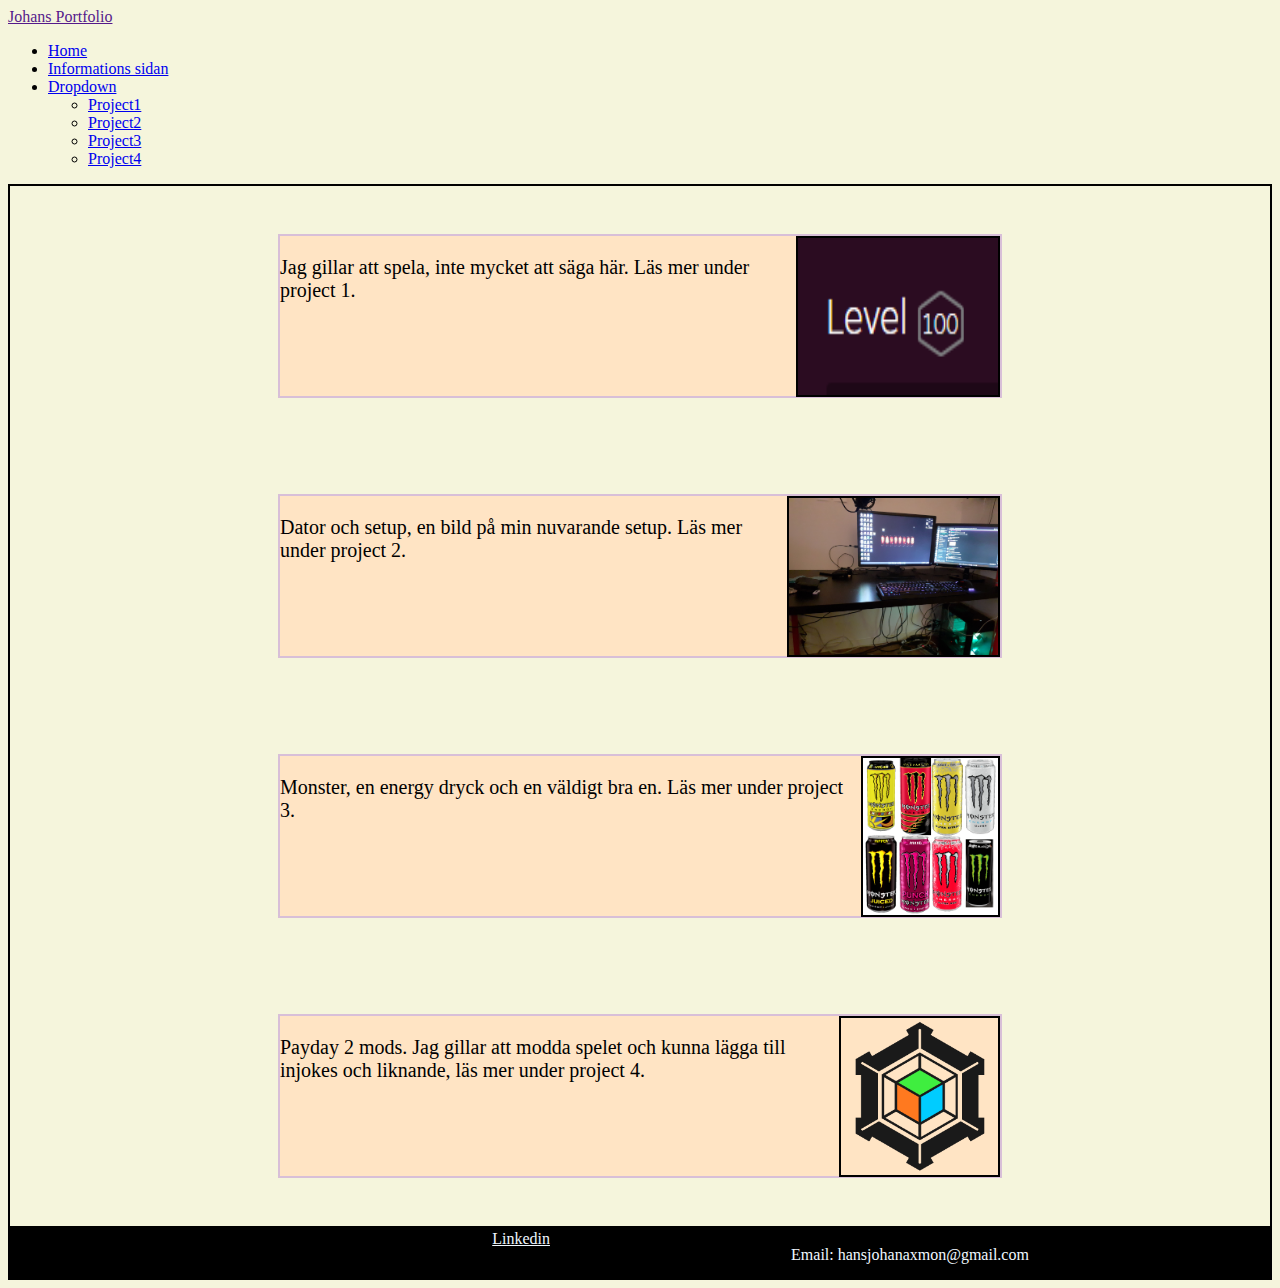
<file: index.html>
<!DOCTYPE html>
<html lang="en">
<head>
    <meta charset="UTF-8">
    <meta http-equiv="X-UA-Compatible" content="IE=edge">
    <meta name="viewport" content="width=device-width, initial-scale=1.0">
    <!-- CSS only -->
<link href="https://cdn.jsdelivr.net/npm/bootstrap@5.2.1/dist/css/bootstrap.min.css" rel="stylesheet" integrity="sha384-iYQeCzEYFbKjA/T2uDLTpkwGzCiq6soy8tYaI1GyVh/UjpbCx/TYkiZhlZB6+fzT" crossorigin="anonymous">

<!-- JavaScript Bundle with Popper -->
<script src="https://cdn.jsdelivr.net/npm/bootstrap@5.2.1/dist/js/bootstrap.bundle.min.js" integrity="sha384-u1OknCvxWvY5kfmNBILK2hRnQC3Pr17a+RTT6rIHI7NnikvbZlHgTPOOmMi466C8" crossorigin="anonymous"></script>


    <link rel="stylesheet" href="css/style.css">
    <title>Main sidan</title>
</head>
<body>
     <nav class="navbar navbar-expand-lg bg-light">
        <div class="container-fluid">
            <a href="" class="navbar-brand">Johans Portfolio</a>
            <div class="collapse navbar-collapse" id="navbarSupportedContent">
                <ul class="navbar-nav me-auto mb-2 mb-lg-0">
                    <li class="nav-item">
                      <a class="nav-link active" aria-current="page" href="#">Home</a>
                    </li>
                    <li class="nav-item">
                      <a class="nav-link" href="html/information.html">Informations sidan</a>
                    </li>
                    <li class="nav-item dropdown">
                      <a class="nav-link dropdown-toggle" href="#" role="button" data-bs-toggle="dropdown" aria-expanded="false">
                        Dropdown
                      </a>
                      <ul class="dropdown-menu">
                        <li><a class="dropdown-item" href="html/project1.html">Project1</a></li>
                        <li><a class="dropdown-item" href="html/project2.html">Project2</a></li>
                        <li><a class="dropdown-item" href="html/project3.html">Project3</a></li>
                        <li><a class="dropdown-item" href="html/project4.html">Project4<a></li>
                      </ul>
                    </li>
                  </ul>
            
            </div>
        </div>
    </nav> 
   <div class="main-body">
  
    <div class="projects">
      <img src="images/steam_UBiPIG2Xio.png" alt="image" class="images" width="200px">
      <p class="textone">Jag gillar att spela, inte mycket att säga här. Läs mer under project 1.</p>
    </div>
    <div class="projects">
      <img src="images/20211202_161149.jpg" alt="image" class="images">
      <p class="textone">Dator och setup, en bild på min nuvarande setup. Läs mer under project 2.</p>
    </div>
    <div class="projects">
      <img src="images/addictionlol.png" alt="image" class="images" >
      <p class="textone">Monster, en energy dryck och en väldigt bra en. Läs mer under project 3.</p>
    </div>
    <div class="projects">
      <img src="images/mws_logo_black.png" alt="image" class="images">
      <p class="textone">Payday 2 mods. Jag gillar att modda spelet och kunna lägga till injokes och liknande, läs mer under project 4.</p>
    </div>
   
  </div>
   <footer class="main-footer">
      <a href="https://www.linkedin.com/in/johan-axmon-070540213/" class="bottom-text">Linkedin</a>
      <p class="bottom-text">Email: hansjohanaxmon@gmail.com</p>

   </footer>
</body>
</html>
</file>
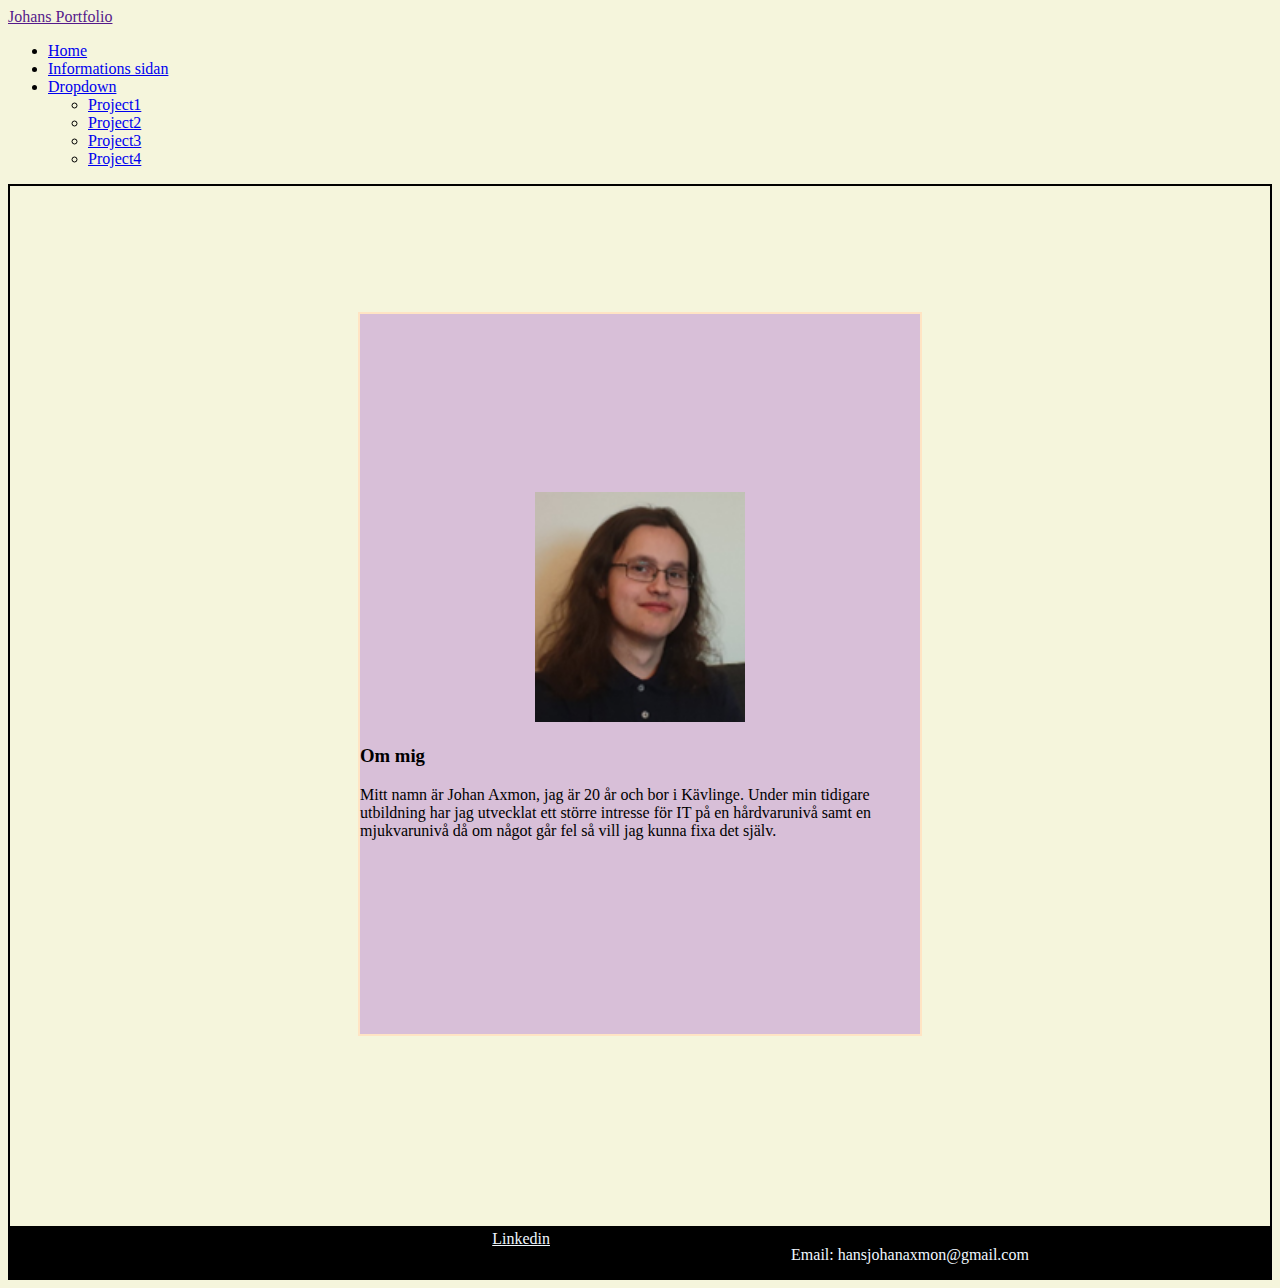
<file: html/information.html>
<!DOCTYPE html>
<html lang="en">
<head>
    <meta charset="UTF-8">
    <meta http-equiv="X-UA-Compatible" content="IE=edge">
    <meta name="viewport" content="width=device-width, initial-scale=1.0">
    <!-- CSS only -->
<link href="https://cdn.jsdelivr.net/npm/bootstrap@5.2.1/dist/css/bootstrap.min.css" rel="stylesheet" integrity="sha384-iYQeCzEYFbKjA/T2uDLTpkwGzCiq6soy8tYaI1GyVh/UjpbCx/TYkiZhlZB6+fzT" crossorigin="anonymous">

<!-- JavaScript Bundle with Popper -->
<script src="https://cdn.jsdelivr.net/npm/bootstrap@5.2.1/dist/js/bootstrap.bundle.min.js" integrity="sha384-u1OknCvxWvY5kfmNBILK2hRnQC3Pr17a+RTT6rIHI7NnikvbZlHgTPOOmMi466C8" crossorigin="anonymous"></script>


    <link rel="stylesheet" href="../css/style.css">
    <title>Informations sidan</title>
</head>
<body>
     <nav class="navbar navbar-expand-lg bg-light">
        <div class="container-fluid">
            <a href="" class="navbar-brand">Johans Portfolio</a>
            <div class="collapse navbar-collapse" id="navbarSupportedContent">
                <ul class="navbar-nav me-auto mb-2 mb-lg-0">
                    <li class="nav-item">
                      <a class="nav-link" aria-current="page" href="../index.html">Home</a>
                    </li>
                    <li class="nav-item">
                      <a class="nav-link active" href="#">Informations sidan</a>
                    </li>
                    <li class="nav-item dropdown">
                      <a class="nav-link dropdown-toggle" href="#" role="button" data-bs-toggle="dropdown" aria-expanded="false">
                        Dropdown
                      </a>
                      <ul class="dropdown-menu">
                        <li><a class="dropdown-item" href="project1.html">Project1</a></li>
                        <li><a class="dropdown-item" href="project2.html">Project2</a></li>
                        <li><a class="dropdown-item" href="project3.html">Project3</a></li>
                        <li><a class="dropdown-item" href="project4.html">Project4<a></li>
                      </ul>
                    </li>
                  </ul>
            
            </div>
        </div>
    </nav> 
   <article class="main-body">
    <!-- <div  class="separator"> -->
        <div class="main-divider info-areas">
            <div>
                <img src="../images/selfie.png" height="230px" alt="">
            </div>
            <div>
                <h3>Om mig</h3>
                <p>Mitt namn är Johan Axmon, jag är 20 år och bor i Kävlinge. Under min tidigare utbildning har jag utvecklat ett större intresse för IT på en hårdvarunivå samt en mjukvarunivå då om något går fel så vill jag kunna fixa det själv.</p>
            </div>
        </div>
    <!-- </div> -->
   </article>
   <footer class="main-footer">
    <a href="https://www.linkedin.com/in/johan-axmon-070540213/" class="bottom-text">Linkedin</a>
    <p class="bottom-text">Email: hansjohanaxmon@gmail.com</p>

   </footer>
</body>
</html>
</file>
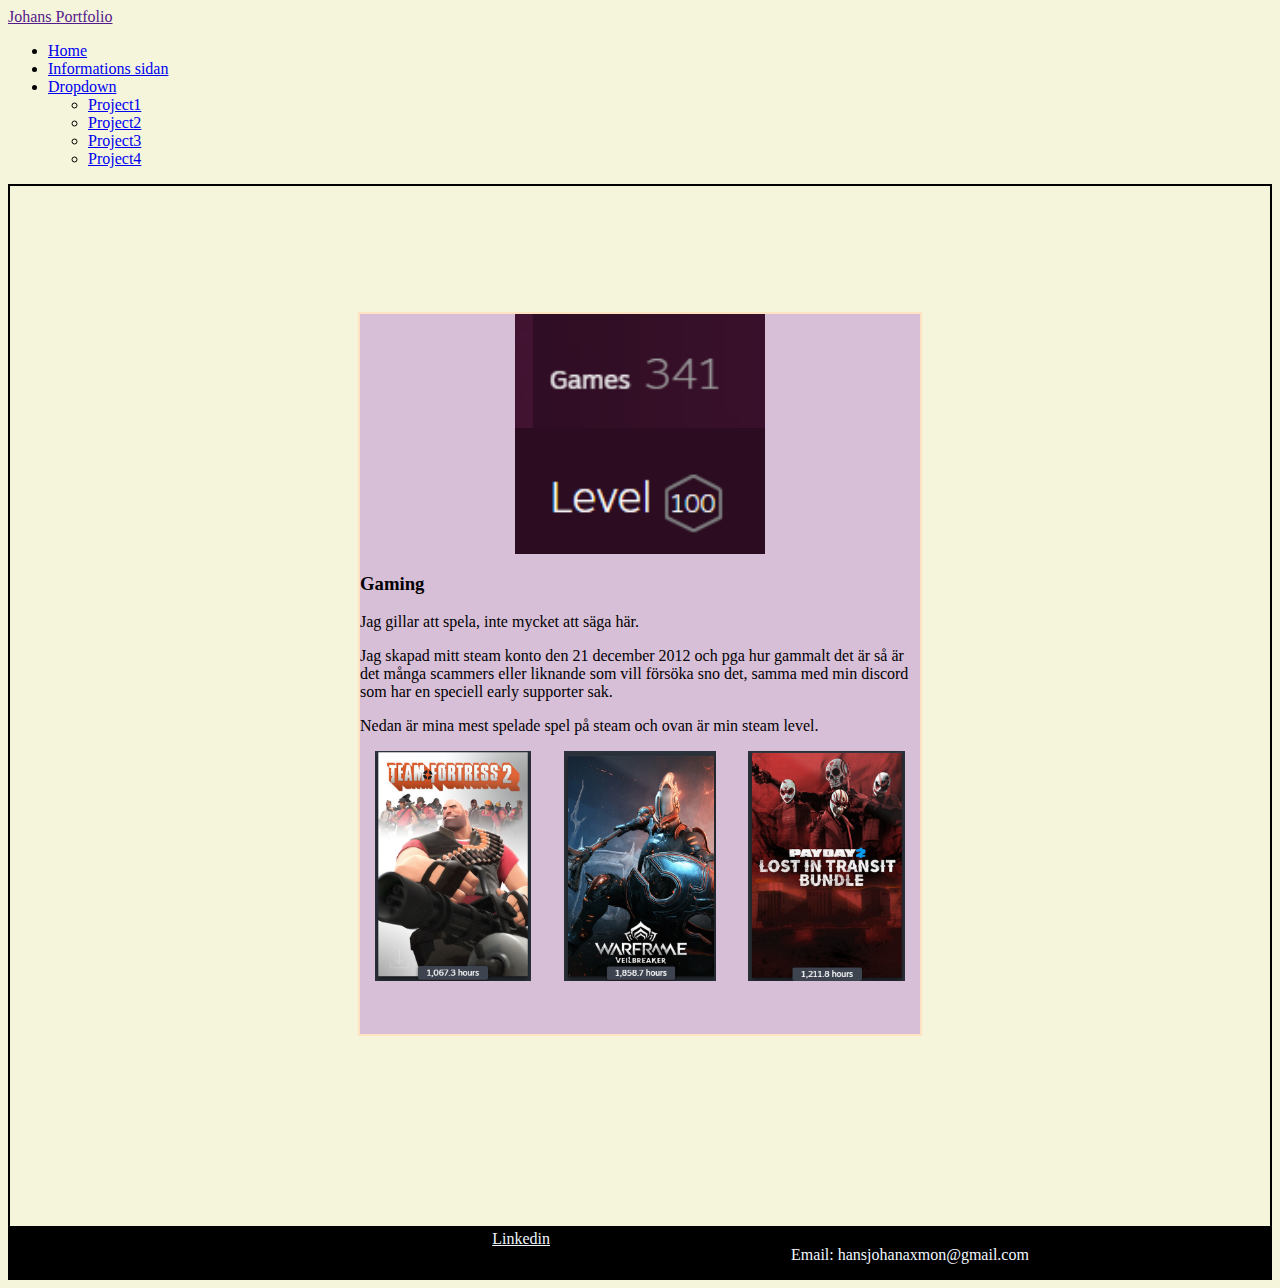
<file: html/project1.html>
<!DOCTYPE html>
<html lang="en">
<head>
    <meta charset="UTF-8">
    <meta http-equiv="X-UA-Compatible" content="IE=edge">
    <meta name="viewport" content="width=device-width, initial-scale=1.0">
    <!-- CSS only -->
<link href="https://cdn.jsdelivr.net/npm/bootstrap@5.2.1/dist/css/bootstrap.min.css" rel="stylesheet" integrity="sha384-iYQeCzEYFbKjA/T2uDLTpkwGzCiq6soy8tYaI1GyVh/UjpbCx/TYkiZhlZB6+fzT" crossorigin="anonymous">

<!-- JavaScript Bundle with Popper -->
<script src="https://cdn.jsdelivr.net/npm/bootstrap@5.2.1/dist/js/bootstrap.bundle.min.js" integrity="sha384-u1OknCvxWvY5kfmNBILK2hRnQC3Pr17a+RTT6rIHI7NnikvbZlHgTPOOmMi466C8" crossorigin="anonymous"></script>


<link rel="stylesheet" href="../css/style.css">
    <title>Project 1: gaming</title>
</head>
<body>
     <nav class="navbar navbar-expand-lg bg-light">
        <div class="container-fluid">
            <a href="" class="navbar-brand">Johans Portfolio</a>
            <div class="collapse navbar-collapse" id="navbarSupportedContent">
                <ul class="navbar-nav me-auto mb-2 mb-lg-0">
                    <li class="nav-item">
                      <a class="nav-link" aria-current="page" href="../index.html">Home</a>
                    </li>
                    <li class="nav-item">
                      <a class="nav-link" href="information.html">Informations sidan</a>
                    </li>
                    <li class="nav-item dropdown active">
                      <a class="nav-link dropdown-toggle" href="#" role="button" data-bs-toggle="dropdown" aria-expanded="false">
                        Dropdown
                      </a>
                      <ul class="dropdown-menu">
                        <li><a class="dropdown-item" href="project1.html">Project1</a></li>
                        <li><a class="dropdown-item" href="project2.html">Project2</a></li>
                        <li><a class="dropdown-item" href="project3.html">Project3</a></li>
                        <li><a class="dropdown-item" href="project4.html">Project4<a></li>
                      </ul>
                    </li>
                  </ul>
            
            </div>
        </div>
    </nav> 
   <article class="main-body">
    <div class="main-divider">
        <div class="project-section project-images">
            <img src="../images/steam_fpTNaq9zF8.png" alt="" width="250px">
            <img src="../images/steam_UBiPIG2Xio.png" alt="" width="250px">
        </div>
        <div class="project-section">
            <h3>Gaming</h3>
            <p>Jag gillar att spela, inte mycket att säga här.</p>
            <p>Jag skapad mitt steam konto den 21 december 2012 och pga hur gammalt det är så är det många scammers eller liknande som vill försöka sno det, samma med min discord som har en speciell early supporter sak.</p>
            <p>Nedan är mina mest spelade spel på steam och ovan är min steam level.</p>
        <div class="project-section triple-image">
            <div class="bottom-row project-one-images"><img src="../images/steam_0cb49u5Ycw.png" alt="" height="230px"></div>
            <div class="bottom-row project-one-images"><img src="../images/steam_d8RlOlj5HE.png" alt="" height="230px"></div>
            <div class="bottom-row project-one-images"><img src="../images/steam_dI1WyFSYU1.png" alt="" height="230px"></div>
        </div>
    </div>
   </article>
   <footer class="main-footer">
    <a href="https://www.linkedin.com/in/johan-axmon-070540213/" class="bottom-text">Linkedin</a>
    <p class="bottom-text">Email: hansjohanaxmon@gmail.com</p>

   </footer>
</body>
</html>
</file>
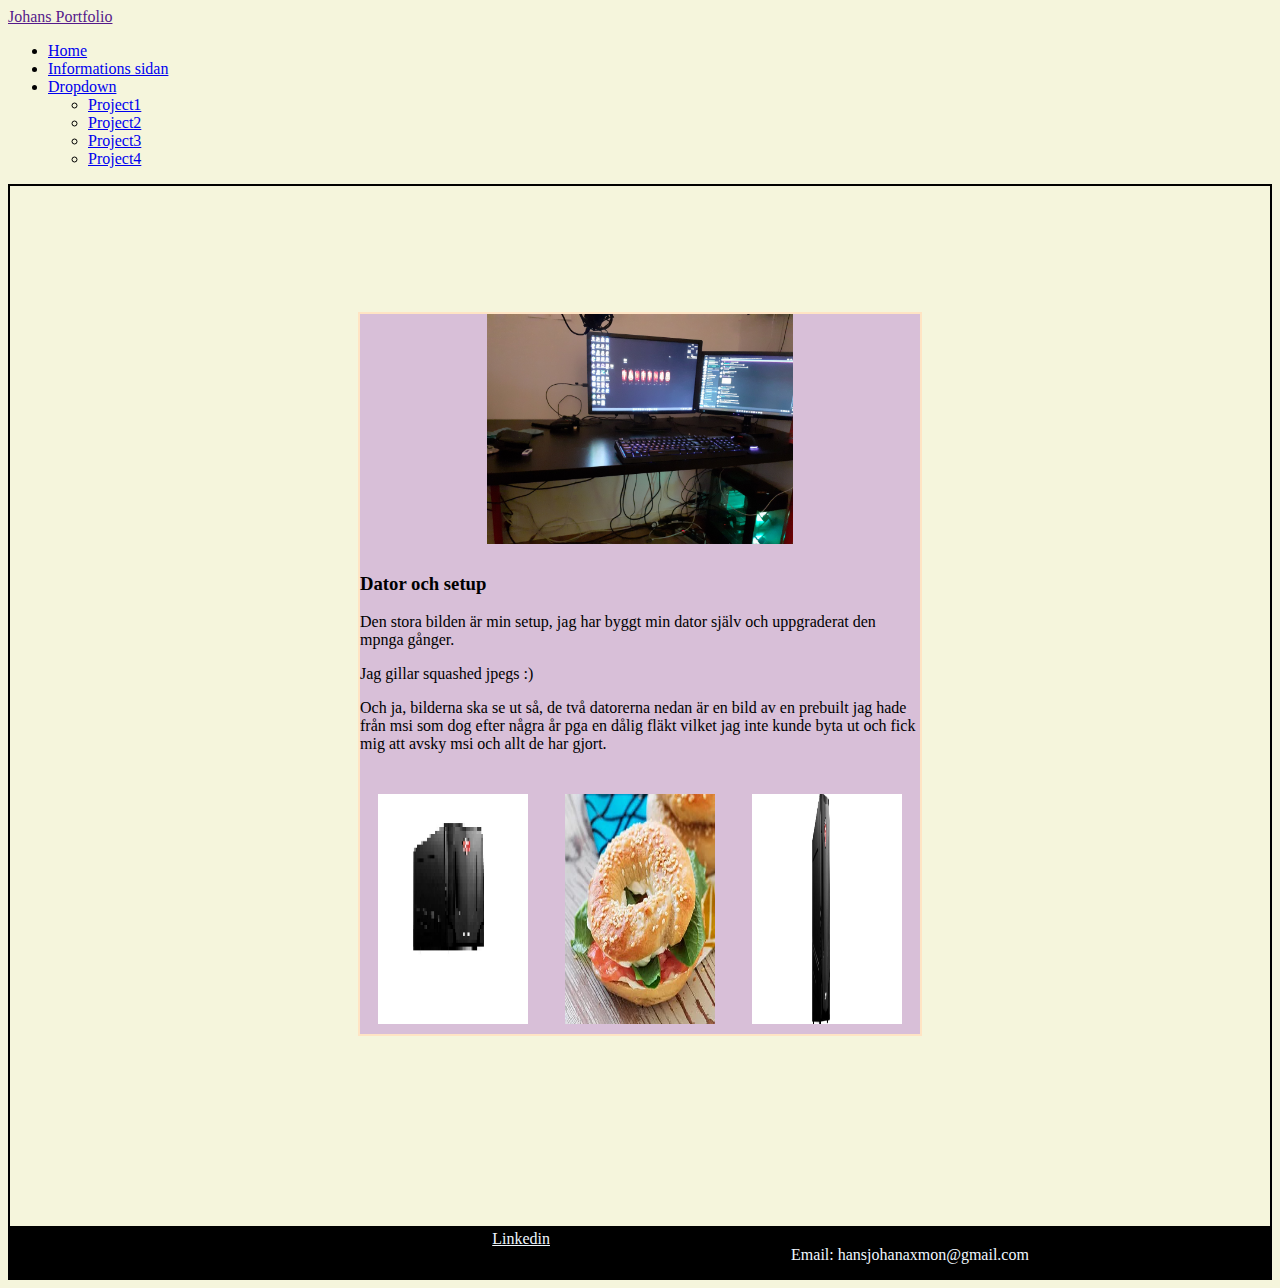
<file: html/project2.html>
<!DOCTYPE html>
<html lang="en">
<head>
    <meta charset="UTF-8">
    <meta http-equiv="X-UA-Compatible" content="IE=edge">
    <meta name="viewport" content="width=device-width, initial-scale=1.0">
    <!-- CSS only -->
<link href="https://cdn.jsdelivr.net/npm/bootstrap@5.2.1/dist/css/bootstrap.min.css" rel="stylesheet" integrity="sha384-iYQeCzEYFbKjA/T2uDLTpkwGzCiq6soy8tYaI1GyVh/UjpbCx/TYkiZhlZB6+fzT" crossorigin="anonymous">

<!-- JavaScript Bundle with Popper -->
<script src="https://cdn.jsdelivr.net/npm/bootstrap@5.2.1/dist/js/bootstrap.bundle.min.js" integrity="sha384-u1OknCvxWvY5kfmNBILK2hRnQC3Pr17a+RTT6rIHI7NnikvbZlHgTPOOmMi466C8" crossorigin="anonymous"></script>


<link rel="stylesheet" href="../css/style.css">
    <title>Project 2: dator och setup</title>
</head>
<body>
     <nav class="navbar navbar-expand-lg bg-light">
        <div class="container-fluid">
            <a href="" class="navbar-brand">Johans Portfolio</a>
            <div class="collapse navbar-collapse" id="navbarSupportedContent">
                <ul class="navbar-nav me-auto mb-2 mb-lg-0">
                    <li class="nav-item">
                      <a class="nav-link" aria-current="page" href="../index.html">Home</a>
                    </li>
                    <li class="nav-item">
                      <a class="nav-link" href="information.html">Informations sidan</a>
                    </li>
                    <li class="nav-item dropdown active">
                      <a class="nav-link dropdown-toggle" href="#" role="button" data-bs-toggle="dropdown" aria-expanded="false">
                        Dropdown
                      </a>
                      <ul class="dropdown-menu">
                        <li><a class="dropdown-item" href="project1.html">Project1</a></li>
                        <li><a class="dropdown-item" href="project2.html">Project2</a></li>
                        <li><a class="dropdown-item" href="project3.html">Project3</a></li>
                        <li><a class="dropdown-item" href="project4.html">Project4<a></li>
                      </ul>
                    </li>
                  </ul>
            
            </div>
        </div>
    </nav> 
   <article class="main-body">
    <!-- <div  class="separator"> -->
        <div class="main-divider">
            <div class="project-section project-images">
                <img src="../images/20211202_161149.jpg" alt="" height="230px">
            </div>
            <div class="project-section">
               <h3>Dator och setup</h3>
               <p>Den stora bilden är min setup, jag har byggt min dator själv och uppgraderat den mpnga gånger.</p>
               <p>Jag gillar squashed jpegs :)</p>
               <p>Och ja, bilderna ska se ut så, de två datorerna nedan är en bild av en prebuilt jag hade från msi som dog efter några år pga en dålig fläkt vilket jag inte kunde byta ut och fick mig att avsky msi och allt de har gjort.</p>
            </div>
            <div class="project-section triple-image">
                <div class="bottom-row project-images"> <img src="../images/computre5t.jpg" alt="" height="230px" width="150px"></div>
                <div class="bottom-row project-images"> <img src="../images/bagels.jpg" alt="" height="230px" width="150px"></div>
                <div class="bottom-row project-images"> <img src="../images/sao.jpg" alt="" height="230px" width="150px"></div>
            </div>
        </div>
    <!-- </div> -->
   </article>
   <footer class="main-footer">
    <a href="https://www.linkedin.com/in/johan-axmon-070540213/" class="bottom-text">Linkedin</a>
    <p class="bottom-text">Email: hansjohanaxmon@gmail.com</p>

   </footer>
</body>
</html>
</file>
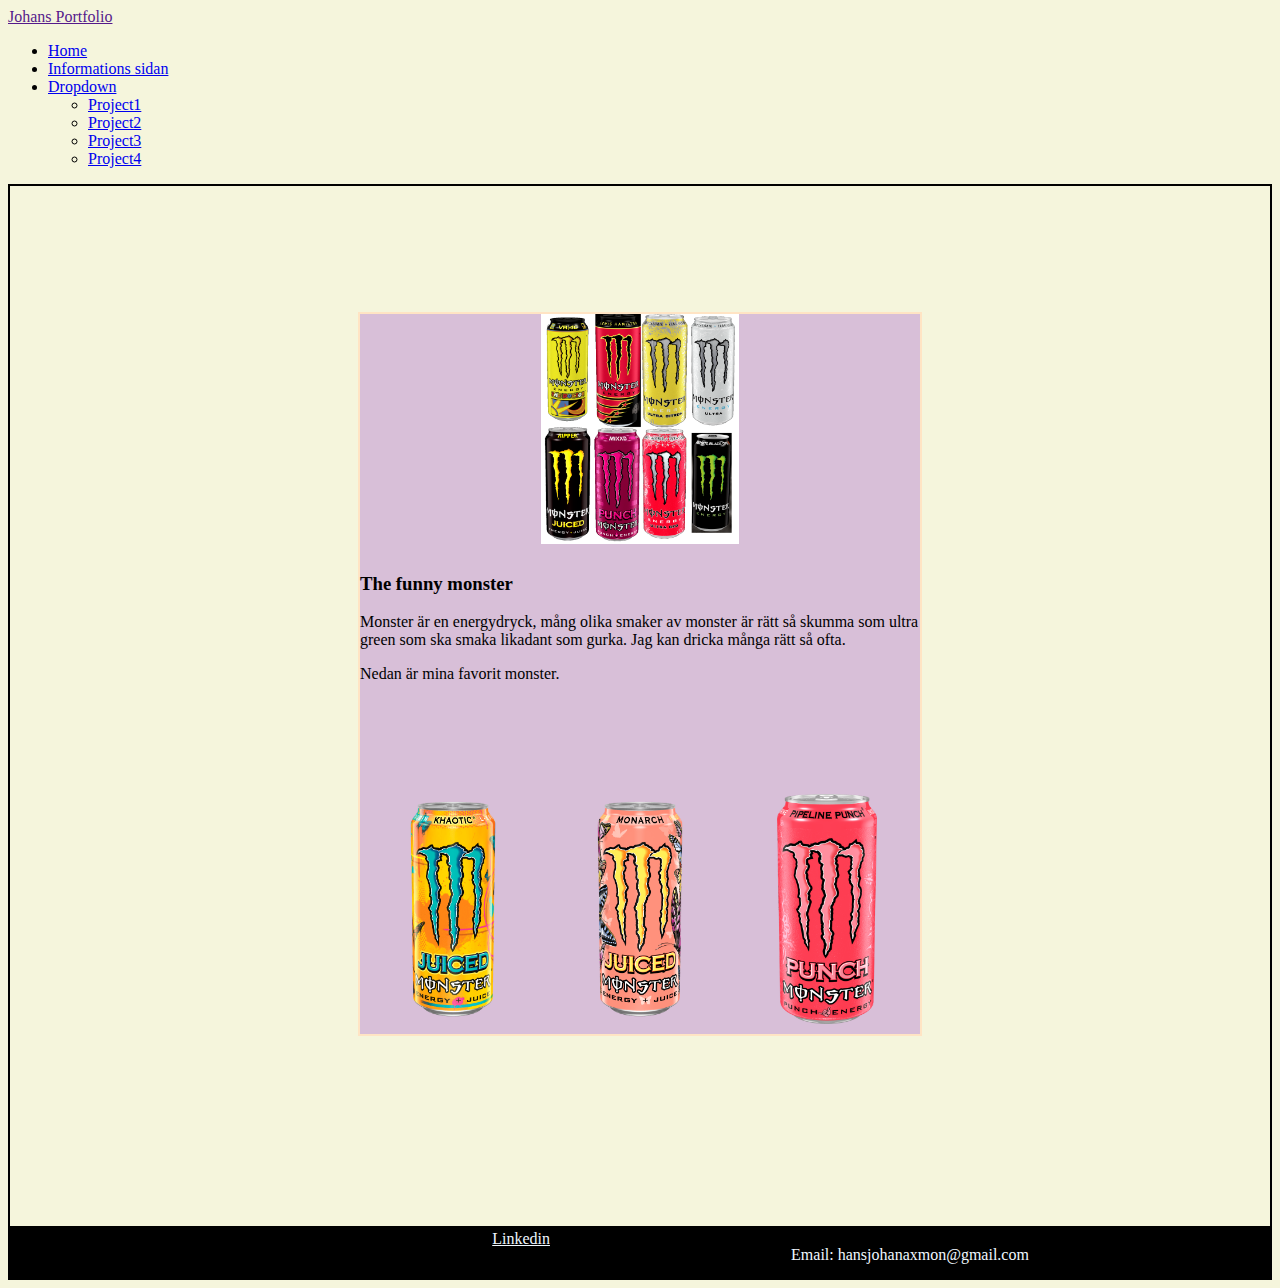
<file: html/project3.html>
<!DOCTYPE html>
<html lang="en">
<head>
    <meta charset="UTF-8">
    <meta http-equiv="X-UA-Compatible" content="IE=edge">
    <meta name="viewport" content="width=device-width, initial-scale=1.0">
    <!-- CSS only -->
<link href="https://cdn.jsdelivr.net/npm/bootstrap@5.2.1/dist/css/bootstrap.min.css" rel="stylesheet" integrity="sha384-iYQeCzEYFbKjA/T2uDLTpkwGzCiq6soy8tYaI1GyVh/UjpbCx/TYkiZhlZB6+fzT" crossorigin="anonymous">

<!-- JavaScript Bundle with Popper -->
<script src="https://cdn.jsdelivr.net/npm/bootstrap@5.2.1/dist/js/bootstrap.bundle.min.js" integrity="sha384-u1OknCvxWvY5kfmNBILK2hRnQC3Pr17a+RTT6rIHI7NnikvbZlHgTPOOmMi466C8" crossorigin="anonymous"></script>


<link rel="stylesheet" href="../css/style.css">
    <title>Project 3: monster</title>
</head>
<body>
     <nav class="navbar navbar-expand-lg bg-light">
        <div class="container-fluid">
            <a href="" class="navbar-brand">Johans Portfolio</a>
            <div class="collapse navbar-collapse" id="navbarSupportedContent">
                <ul class="navbar-nav me-auto mb-2 mb-lg-0">
                    <li class="nav-item">
                      <a class="nav-link" aria-current="page" href="../index.html">Home</a>
                    </li>
                    <li class="nav-item">
                      <a class="nav-link" href="information.html">Informations sidan</a>
                    </li>
                    <li class="nav-item dropdown active">
                      <a class="nav-link dropdown-toggle" href="#" role="button" data-bs-toggle="dropdown" aria-expanded="false">
                        Dropdown
                      </a>
                      <ul class="dropdown-menu">
                        <li><a class="dropdown-item" href="project1.html">Project1</a></li>
                        <li><a class="dropdown-item" href="project2.html">Project2</a></li>
                        <li><a class="dropdown-item" href="project3.html">Project3</a></li>
                        <li><a class="dropdown-item" href="project4.html">Project4<a></li>
                      </ul>
                    </li>
                  </ul>
            
            </div>
        </div>
    </nav> 
   <article class="main-body">
    <!-- <div  class="separator"> -->
        <div class="main-divider">
            <div class="project-section project-images">
                <img src="../images/addictionlol.png" alt="" height="230px">
            </div>
            <div class="project-section">
               <h3>The funny monster</h3>
               <p>Monster är en energydryck, mång olika smaker av monster är rätt så skumma som ultra green som ska smaka likadant som gurka. Jag kan dricka många rätt så ofta.</p>
               <p>Nedan är mina favorit monster.</p>
            </div>
            <div class="project-section triple-image">
                <div class="bottom-row project-images"> <img src="../images/64b99c1fda9abff6e8326ddf54b8f97d.png" alt="" height="230px" width="100px"></div>
                <div class="bottom-row project-images"> <img src="../images/dac1b99962eda2c9fffbd761ce0a04ba.png" alt="" height="230px" width="100px"></div>
                <div class="bottom-row project-images"> <img src="../images/e6609f17dae96f88e97156ebb63c7a8a.png" alt="" height="230px" width="100px"></div>
            </div>
        </div>
    <!-- </div> -->
   </article>
   <footer class="main-footer">
    <a href="https://www.linkedin.com/in/johan-axmon-070540213/" class="bottom-text">Linkedin</a>
    <p class="bottom-text">Email: hansjohanaxmon@gmail.com</p>

   </footer>
</body>
</html>
</file>
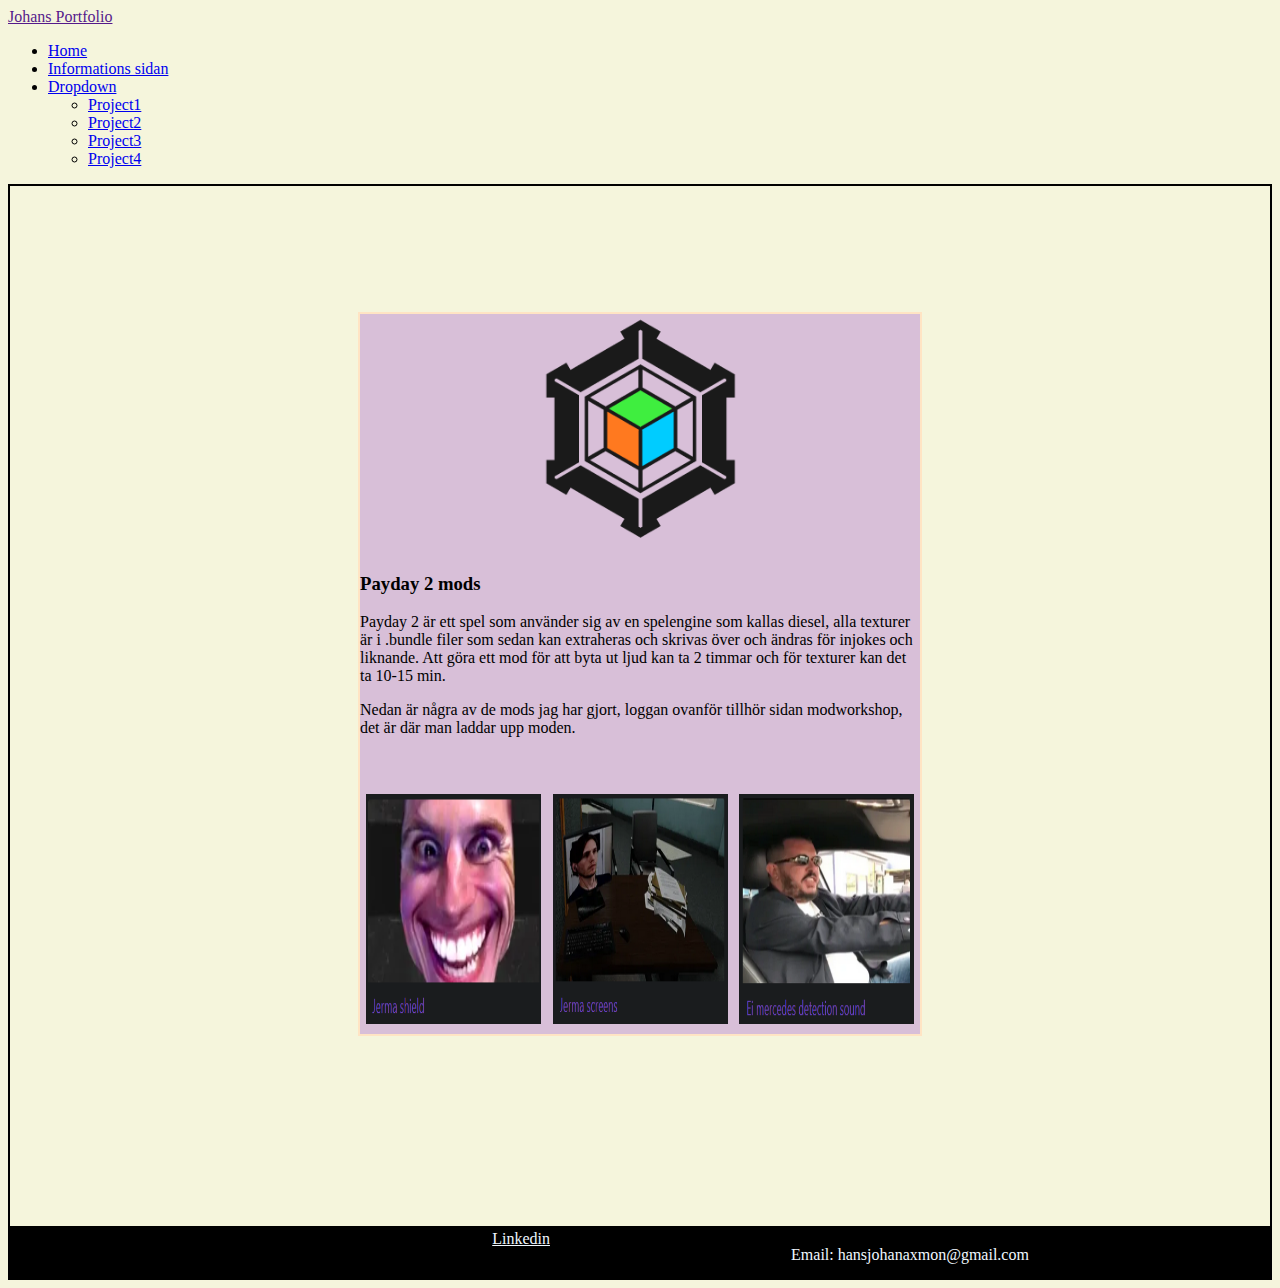
<file: html/project4.html>
<!DOCTYPE html>
<html lang="en">
<head>
    <meta charset="UTF-8">
    <meta http-equiv="X-UA-Compatible" content="IE=edge">
    <meta name="viewport" content="width=device-width, initial-scale=1.0">
    <!-- CSS only -->
<link href="https://cdn.jsdelivr.net/npm/bootstrap@5.2.1/dist/css/bootstrap.min.css" rel="stylesheet" integrity="sha384-iYQeCzEYFbKjA/T2uDLTpkwGzCiq6soy8tYaI1GyVh/UjpbCx/TYkiZhlZB6+fzT" crossorigin="anonymous">

<!-- JavaScript Bundle with Popper -->
<script src="https://cdn.jsdelivr.net/npm/bootstrap@5.2.1/dist/js/bootstrap.bundle.min.js" integrity="sha384-u1OknCvxWvY5kfmNBILK2hRnQC3Pr17a+RTT6rIHI7NnikvbZlHgTPOOmMi466C8" crossorigin="anonymous"></script>


<link rel="stylesheet" href="../css/style.css">
    <title>Project 4: modding</title>
</head>
<body>
     <nav class="navbar navbar-expand-lg bg-light">
        <div class="container-fluid">
            <a href="" class="navbar-brand">Johans Portfolio</a>
            <div class="collapse navbar-collapse" id="navbarSupportedContent">
                <ul class="navbar-nav me-auto mb-2 mb-lg-0">
                    <li class="nav-item">
                      <a class="nav-link" aria-current="page" href="../index.html">Home</a>
                    </li>
                    <li class="nav-item">
                      <a class="nav-link" href="information.html">Informations sidan</a>
                    </li>
                    <li class="nav-item dropdown active">
                      <a class="nav-link dropdown-toggle" href="#" role="button" data-bs-toggle="dropdown" aria-expanded="false">
                        Dropdown
                      </a>
                      <ul class="dropdown-menu">
                        <li><a class="dropdown-item" href="project1.html">Project1</a></li>
                        <li><a class="dropdown-item" href="project2.html">Project2</a></li>
                        <li><a class="dropdown-item" href="project3.html">Project3</a></li>
                        <li><a class="dropdown-item" href="project4.html">Project4<a></li>
                      </ul>
                    </li>
                  </ul>
            
            </div>
        </div>
    </nav> 
   <article class="main-body">
    <!-- <div  class="separator"> -->
        <div class="main-divider">
            <div class="project-section project-images">
                <img src="../images/mws_logo_black.png" alt="" height="230px">
            </div>
            <div class="project-section">
               <h3>Payday 2 mods</h3>
               <p>Payday 2 är ett spel som använder sig av en spelengine som kallas diesel, alla texturer är i .bundle filer som sedan kan extraheras och skrivas över och ändras för injokes och liknande. Att göra ett mod för att byta ut ljud kan ta 2 timmar och för texturer kan det ta 10-15 min.</p>
               <p>Nedan är några av de mods jag har gjort, loggan ovanför tillhör sidan modworkshop, det är där man laddar upp moden.</p>
               
            </div>
            <div class="project-section triple-image">
                <div class="bottom-row project-images"> <img src="../images/firefox_Bi3aSJNjDf.png" alt="" height="230px" width="175px"></div>
                <div class="bottom-row project-images"> <img src="../images/firefox_Gz3HdwiWMs.png" alt="" height="230px" width="175px"></div>
                <div class="bottom-row project-images"> <img src="../images/firefox_u4bakU2KhZ.png" alt="" height="230px" width="175px"></div>
            </div>
        </div>
    <!-- </div> -->
   </article>
   <footer class="main-footer">
    <a href="https://www.linkedin.com/in/johan-axmon-070540213/" class="bottom-text">Linkedin</a>
    <p class="bottom-text">Email: hansjohanaxmon@gmail.com</p>

   </footer>
</body>
</html>
</file>
<file: css/style.css>
/* Main design */

body{
    background-color: beige;
}

.main-body{
    border: solid 2px black;
    height: 65rem;
    display: flex;
    justify-content: space-between;

    align-items: center;
    flex-direction: column;
}

.main-footer{
    border: solid 2px black;
    height: 3rem;
    display: flex;
    background-color: black;
    justify-content: space-evenly;
}

.bottom-text{
    color: aliceblue;
}

/* Main page layout */
.projects{
    border: solid 2px thistle;
    height: 10rem;
    background-color: bisque;
    flex-basis: auto;
    width: 45rem;
    margin: auto;
    display: flex;
    flex-direction: row-reverse;
}

.images{
    border: solid 2px black;
    height: 9.8rem;
}

.textone{
    font-size: 20px;
}

/* Information and project specific */

.main-divider{
    margin-top: 10%;
    height: 45rem;
    background-color: thistle;
    border: solid bisque 2px;
    width: 35rem;
    display: flex;
    flex-direction: column;
}

/* Project site specific */

.project-section{
    background-color: thistle;
    height: 15rem;
    
}

.triple-image{
    display: flex;
    flex-direction: row;
}

.bottom-row{
    background-color: thistle;
   
    width: 25rem;
}

.project-images{
    display: flex;
    flex-direction: column;
    align-items: center;
}

.project-one-images{
    display: flex;
    justify-content: center;
}

/* information specific */

.info-areas{
    display: flex;
    justify-content: center;
    align-items: center;
}
</file>
